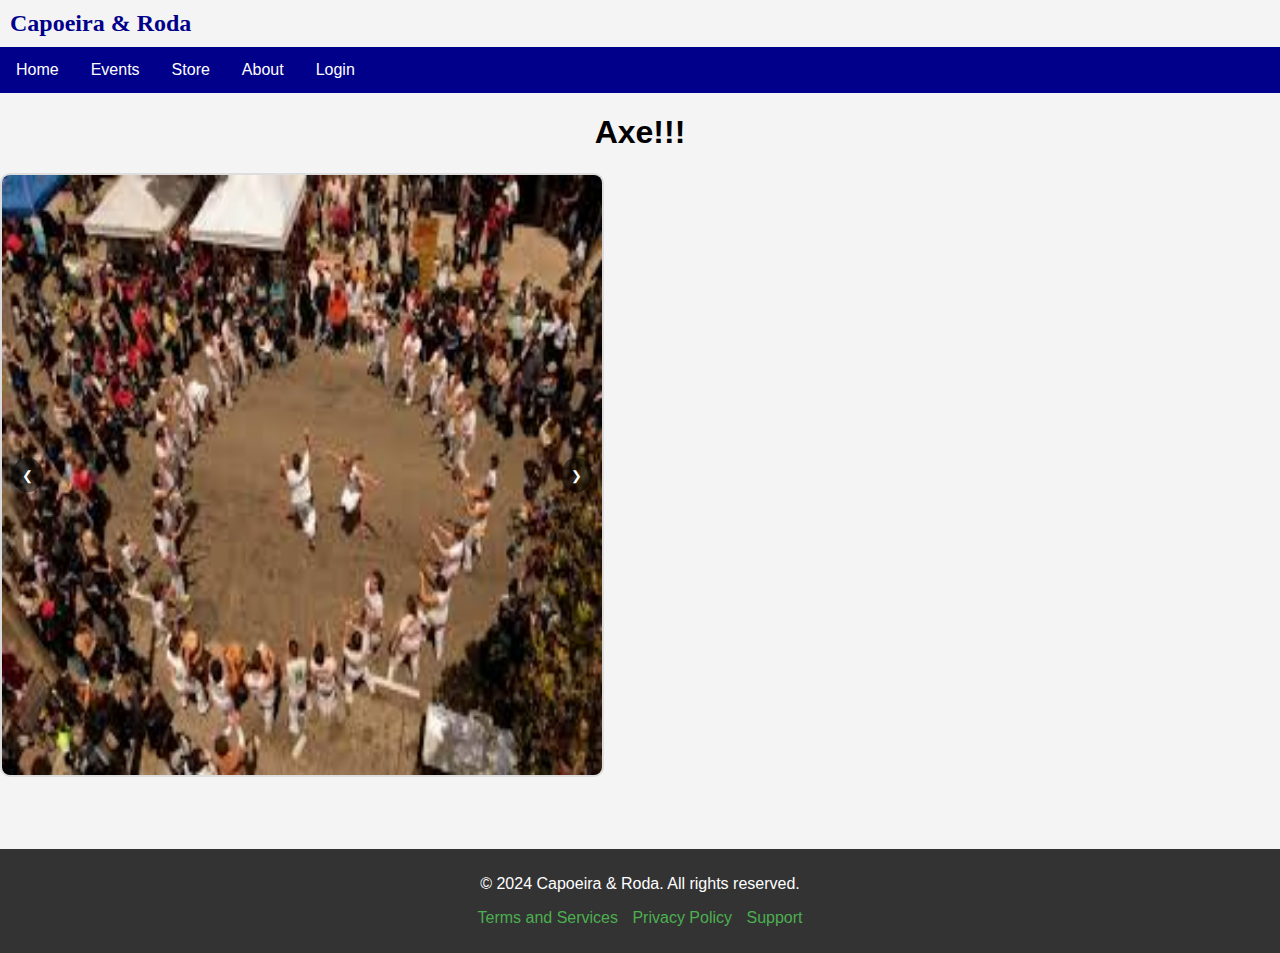
<file: index.html>
<html>
    <head>
        <link rel ="stylesheet" href="Home.css">
    </head>
    <body>
        <header>
        
                <div id="Title">
                    <h2> Capoeira & Roda </h2>
                </div>
                
                <nav>
                        <a href="index.html">Home</a>
                        <a href="Events.html">Events</a>
                        <a href="Store.html">Store</a>
                        <a href="Aboutus.html">About</a>
                        <a href="Login.html">Login</a>
                        
                </nav>

        
        </header>
        <div class="content">
            <h1>Axe!!!</h1> 
                <div class="slider">
                    <div class="slides">
                    <img src="image1.jpg" alt="Slide 1">
                    <img src="image2.jpg" alt="Slide 2">
                    <img src="image3.jpg" alt="Slide 3">
                    </div>
                    <button class="prev">❮</button>
                    <button class="next">❯</button>
                </div>
                
                <script src="home.js"></script>
        </div>

        </body>
        <br><br><br><br>    
        <footer>
            <p>&copy; 2024 Capoeira & Roda. All rights reserved.</p>
            <p>
                <a href="TS.html">Terms and Services</a>
                <a href="Privacy.html">Privacy Policy</a>
                <a href="Support.html">Support</a>

            </p>
            
        </footer>
</html>
</file>
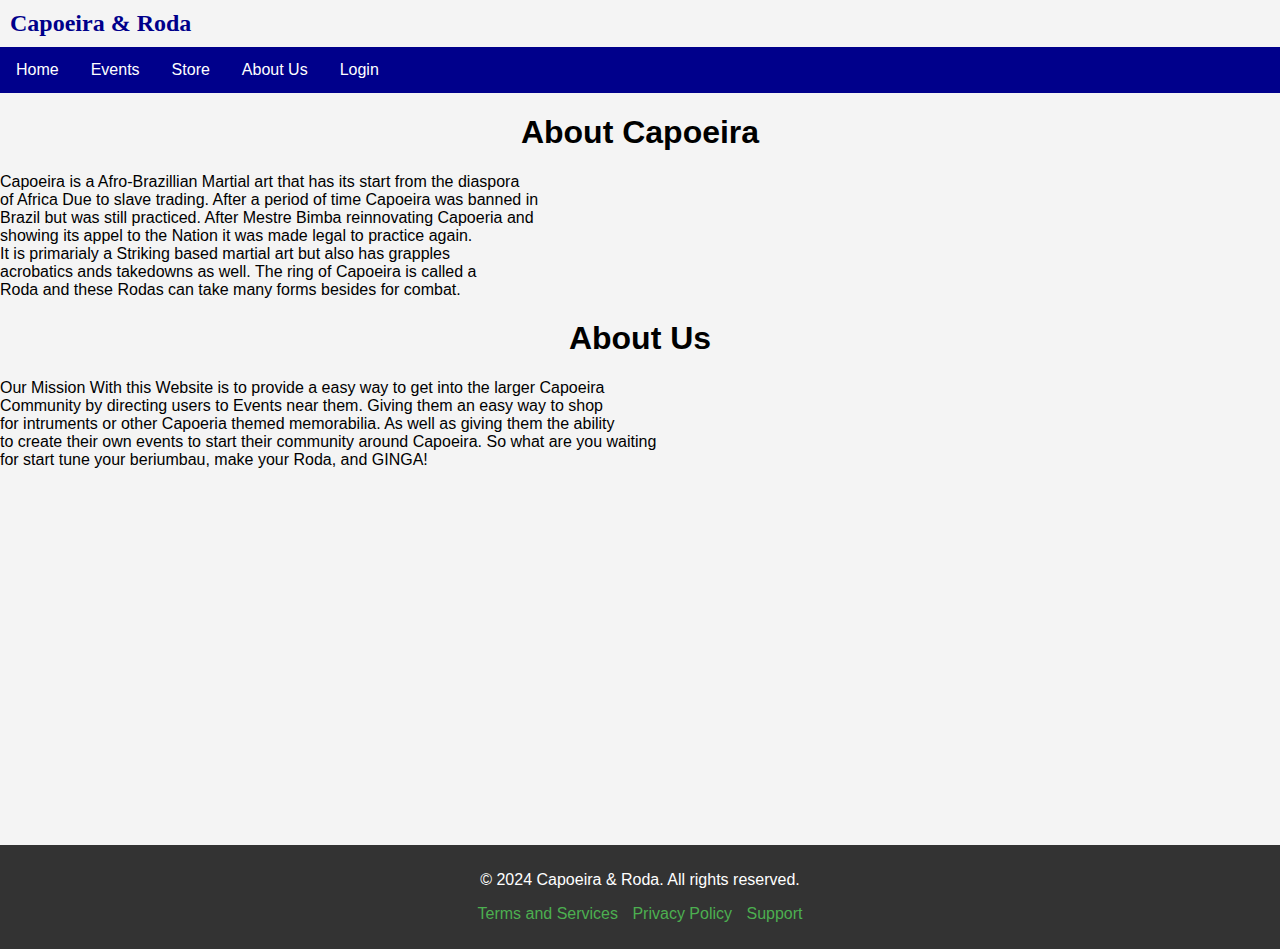
<file: Aboutus.html>
<html>
    <head>
        <link rel ="stylesheet" href="Home.css">
    </head>
    <body>
        <header>
        
                <div id="Title">
                    <h2> Capoeira & Roda </h2>
                </div>
                
                <nav>
                        <a href="index.html">Home</a>
                        <a href="Events.html">Events</a>
                        <a href="Store.html">Store</a>
                        <a href="Aboutus.html">About Us</a>
                        <a href="Login.html">Login</a>
                </nav>
        </header>
         <h1> About Capoeira </h1>
            <p>Capoeira is a Afro-Brazillian Martial art that has its start from the diaspora <br> of Africa Due to slave trading. After a period of time Capoeira was banned in <br> Brazil but was still practiced. After Mestre Bimba reinnovating Capoeria and <br>showing its appel to the Nation it was made legal to practice again. <br>It is primarialy a Striking based martial art but also has grapples <br> acrobatics ands takedowns as well. The ring of Capoeira is called a <br>Roda and these Rodas can take many forms besides for combat.</p>
         
            <h1>About Us </h1>
            <p>Our Mission With this Website is to provide a easy way to get into the larger Capoeira <br> Community by directing users to Events near them. Giving them an easy way to shop <br> for intruments or other Capoeria themed memorabilia. As well as giving them the ability <br>to create their own events to start their community around Capoeira. So what are you waiting <br>for start tune your beriumbau, make your Roda, and GINGA!</p>
        </body>
        <br><br><br><br><br><br><br><br><br><br><br><br><br><br><br><br><br><br><br><br>
        <footer>
            <p>&copy; 2024 Capoeira & Roda. All rights reserved.</p>
            <p>
                <a href="TS.html">Terms and Services</a>
                <a href="Privacy.html">Privacy Policy</a>
                <a href="Support.html">Support</a>

            </p>
            
        </footer>
</html>
</file>
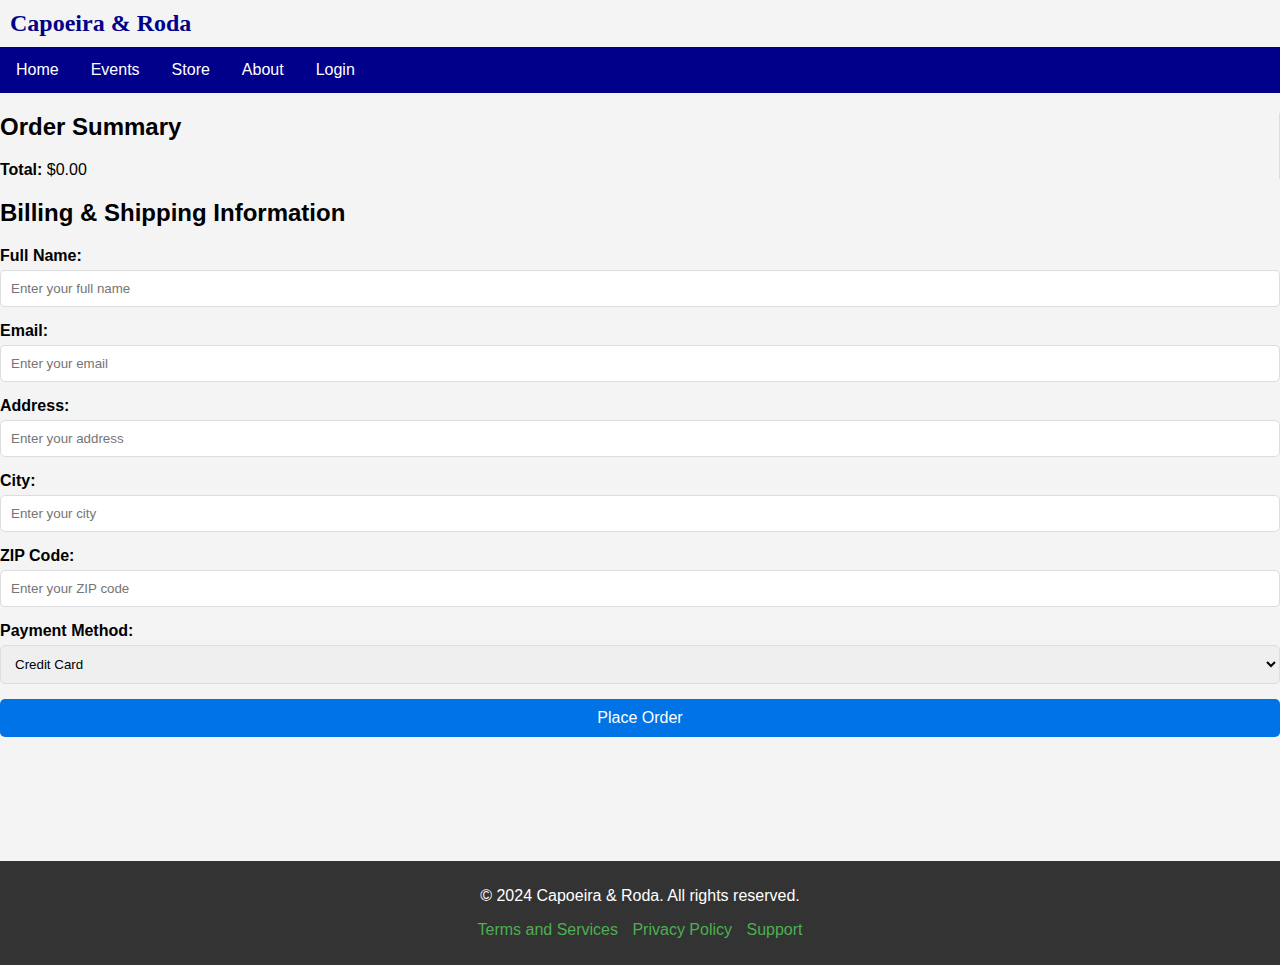
<file: Checkout.html>
<html>
    <head>
        <link rel ="stylesheet" href="Checkout.css">
    </head>
    <body>
        <header>
        
                <div id="Title">
                    <h2> Capoeira & Roda </h2>
                </div>
                
                <nav>
                        <a href="index.html">Home</a>
                        <a href="Events.html">Events</a>
                        <a href="Store.html">Store</a>
                        <a href="Aboutus.html">About</a>
                        <a href="Login.html">Login</a>
                        
                </nav>

        
        </header>
        <div class="content">
            
        </div>
            <section id="order-summary">
                <h2>Order Summary</h2>
                <ul id="cart-items">
                  
                </ul>
                <p><strong>Total:</strong> $<span id="total-price">0.00</span></p>
            </section>
    
          
            <section id="checkout-form">
                <h2>Billing & Shipping Information</h2>
                <form id="checkout">
                    <div class="form-group">
                        <label for="full-name">Full Name:</label>
                        <input type="text" id="full-name" placeholder="Enter your full name" required>
                    </div>
                    <div class="form-group">
                        <label for="email">Email:</label>
                        <input type="email" id="email" placeholder="Enter your email" required>
                    </div>
                    <div class="form-group">
                        <label for="address">Address:</label>
                        <input type="text" id="address" placeholder="Enter your address" required>
                    </div>
                    <div class="form-group">
                        <label for="city">City:</label>
                        <input type="text" id="city" placeholder="Enter your city" required>
                    </div>
                    <div class="form-group">
                        <label for="zip-code">ZIP Code:</label>
                        <input type="text" id="zip-code" placeholder="Enter your ZIP code" required>
                    </div>
                    <div class="form-group">
                        <label for="payment-method">Payment Method:</label>
                        <select id="payment-method" required>
                            <option value="credit-card">Credit Card</option>
                            <option value="paypal">PayPal</option>
                            <option value="bank-transfer">Bank Transfer</option>
                        </select>
                    </div>
                    <button type="submit" id="submit-button">Place Order</button>
                </form>
            </section>
    
        <script src="Checkout.css"></script>
        </body>
        <br><br><br><br><br><br>
        <footer>
            <p>&copy; 2024 Capoeira & Roda. All rights reserved.</p>
            <p>
                <a href="TS.html">Terms and Services</a>
                <a href="Privacy.html">Privacy Policy</a>
                <a href="Support.html">Support</a>

            </p>
            
        </footer>
</html>
</file>
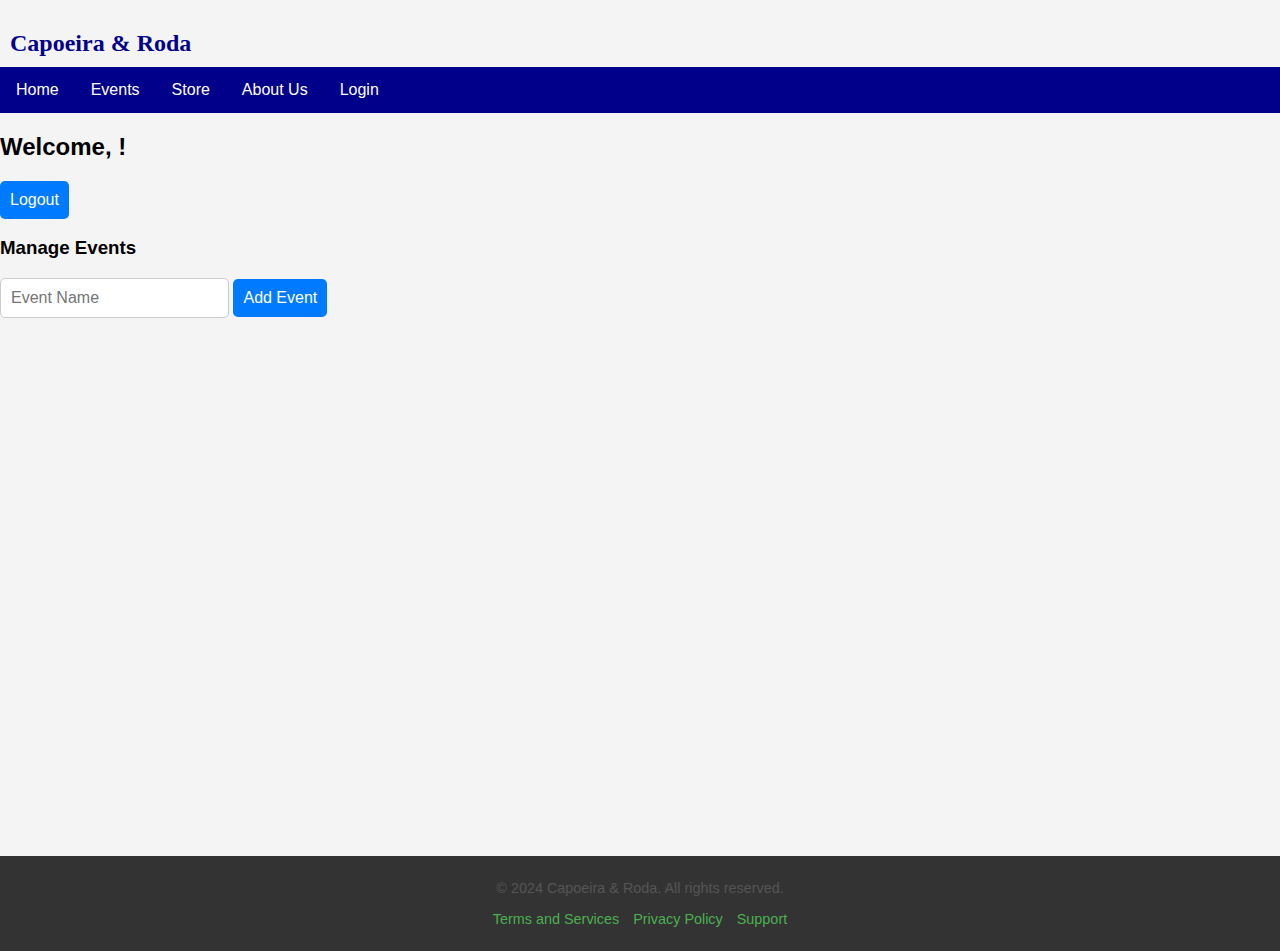
<file: Events.html>
<!DOCTYPE html>
<html lang="en">
<head>
    <meta charset="UTF-8">
    <meta name="viewport" content="width=device-width, initial-scale=1.0">
    <title>Events</title>
    <link rel="stylesheet" href="Events.css">
</head>
<header>
        
    <div id="Title">
        <h2> Capoeira & Roda </h2>
    </div>
    
    <nav>
            <a href="index.html">Home</a>
            <a href="Events.html">Events</a>
            <a href="Store.html">Store</a>
            <a href="Aboutus.html">About Us</a>
            <a href="Login.html">Login</a>
    </nav>
</header>
<body>
    <div id="events-app">
        <h2>Welcome, <span id="username-display"></span>!</h2>
        <button onclick="logout()">Logout</button>

        <h3>Manage Events</h3>
        <div id="event-form">
            <input type="text" id="event-name" placeholder="Event Name" required>
            <button onclick="addEvent()">Add Event</button>
        </div>

        <ul id="event-list"></ul>
    </div>
    <script src="Events.js"></script>
</body>
<br><br><br><br><br><br><br><br><br><br><br><br><br><br><br><br><br><br><br><br><br><br><br><br><br><br><br><br><br>
<footer>
    <p>&copy; 2024 Capoeira & Roda. All rights reserved.</p>
    <p>
        <a href="TS.html">Terms and Services</a>
        <a href="Privacy.html">Privacy Policy</a>
        <a href="Support.html">Support</a>

    </p>
    
</footer>
</html>
</file>
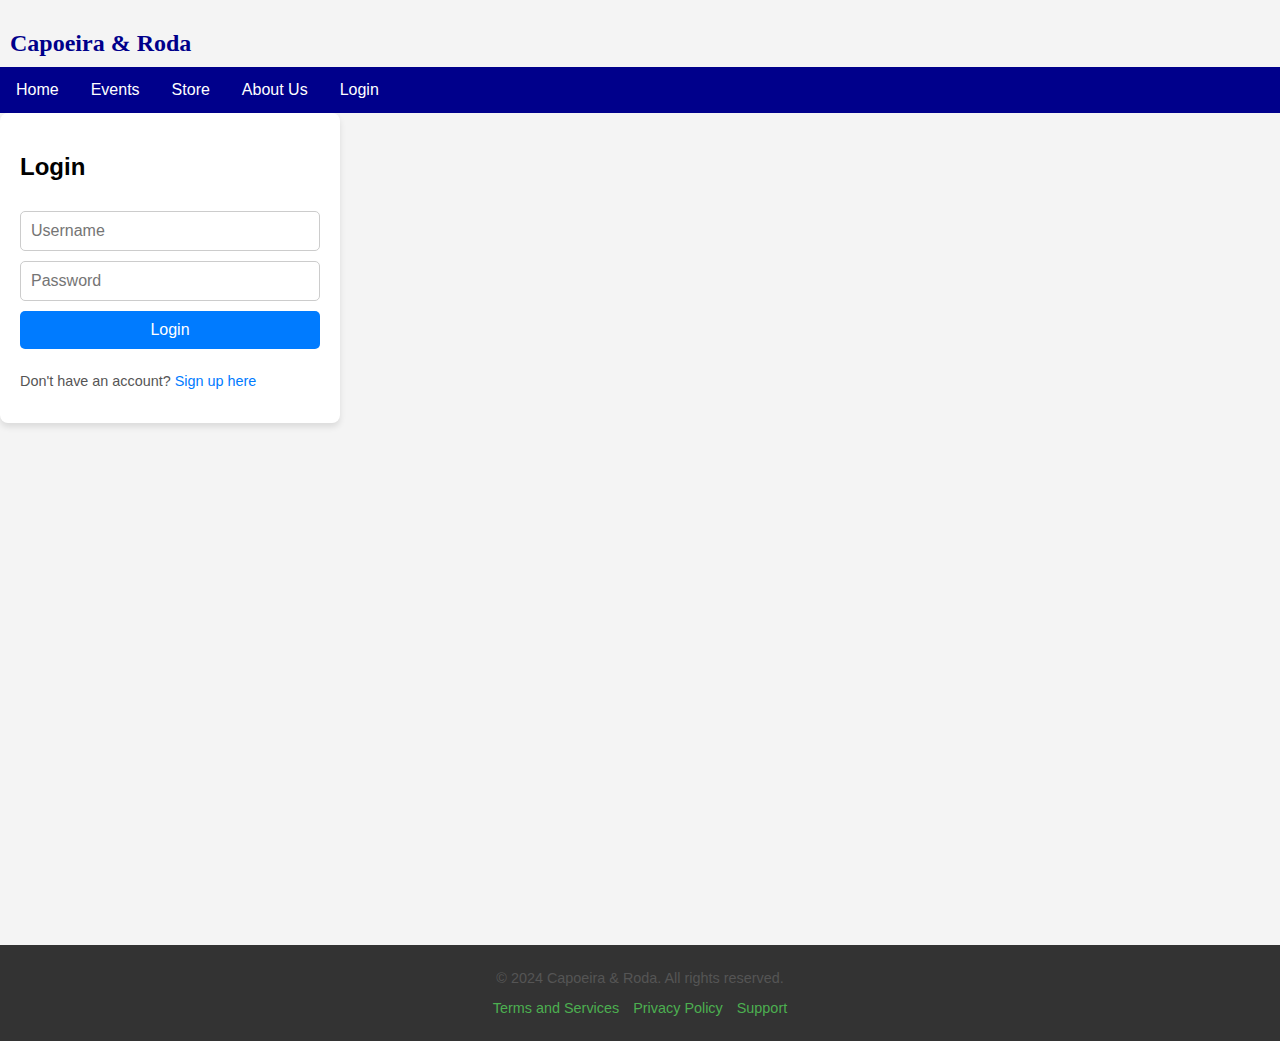
<file: Login.html>
<!DOCTYPE html>
<html lang="en">

<head>
    <meta charset="UTF-8">
    <meta name="viewport" content="width=device-width, initial-scale=1.0">
    <title>Login/Signup</title>
    <link rel="stylesheet" href="Login.css">
</head>
 <header>
        
                <div id="Title">
                    <h2> Capoeira & Roda </h2>
                </div>
                
                <nav>
                        <a href="index.html">Home</a>
                        <a href="Events.html">Events</a>
                        <a href="Store.html">Store</a>
                        <a href="Aboutus.html">About Us</a>
                        <a href="Login.html">Login</a>
                </nav>
 </header>
<body>
    <div id="app">
        <div id="signup-form" class="form-container hidden">
            <h2>Signup</h2>
            <input type="text" id="signup-username" placeholder="Choose a username" required>
            <input type="password" id="signup-password" placeholder="Choose a password" required>
            <button onclick="signup()">Sign Up</button>
            <p>Already have an account? <a href="#" onclick="showLogin()">Log in here</a></p>
        </div>

        <div id="login-form" class="form-container">
            <h2>Login</h2>
            <input type="text" id="login-username" placeholder="Username" required>
            <input type="password" id="login-password" placeholder="Password" required>
            <button onclick="login()">Login</button>
            <p>Don't have an account? <a href="#" onclick="showSignup()">Sign up here</a></p>
        </div>

        

        <div id="welcome" class="hidden">
            <h2>Welcome, <span id="username-display"></span>!</h2>
            <button onclick="logout()">Logout</button>
        </div>
    </div>
    <script src="Login.js"></script>
</body>
<br><br><br><br><br><br><br><br><br><br><br><br><br><br><br><br><br><br><br><br><br><br><br><br><br><br><br><br><br>
<footer>
    <p>&copy; 2024 Capoeira & Roda. All rights reserved.</p>
    <p>
        <a href="TS.html">Terms and Services</a>
        <a href="Privacy.html">Privacy Policy</a>
        <a href="Support.html">Support</a>

    </p>
    
</footer>
</html>
</file>
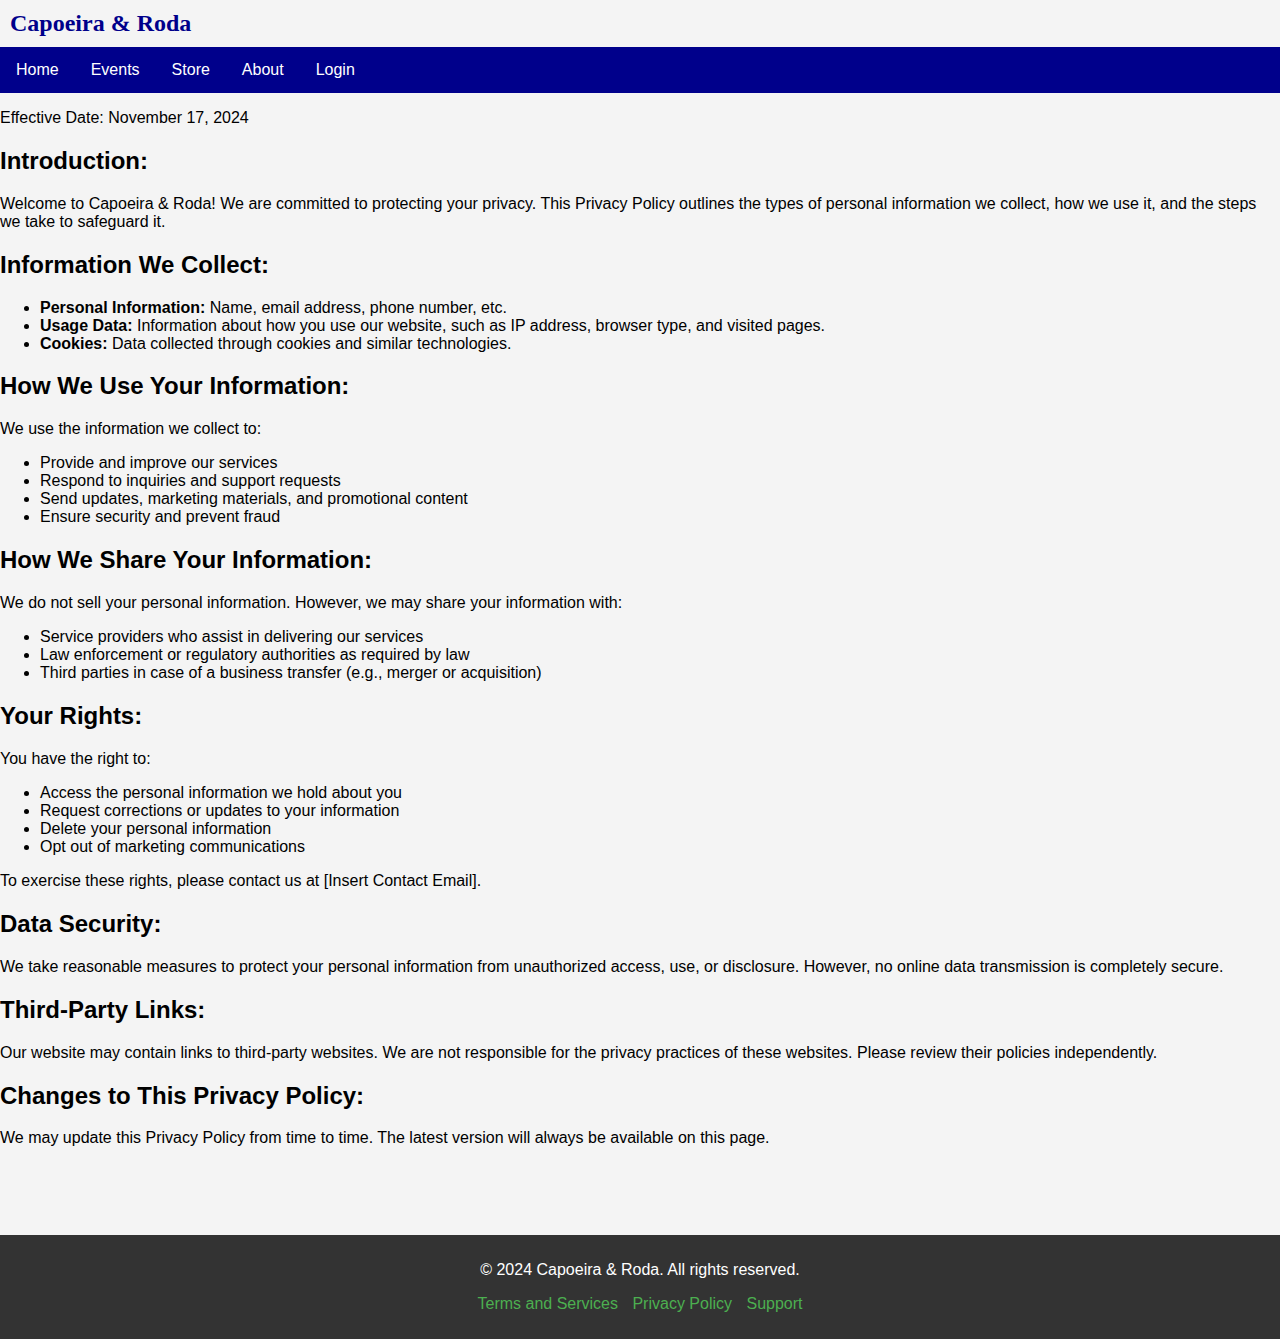
<file: Privacy.html>
<html>
    <head>
        <link rel ="stylesheet" href="Home.css">
    </head>
    <body>
        <header>
        
                <div id="Title">
                    <h2> Capoeira & Roda </h2>
                </div>
                
                <nav>
                        <a href="index.html">Home</a>
                        <a href="Events.html">Events</a>
                        <a href="Store.html">Store</a>
                        <a href="Aboutus.html">About</a>
                        <a href="Login.html">Login</a>
                        
                </nav>

        
        </header>
        <p>Effective Date: November 17, 2024</p>
    

    <section>
        <h2>Introduction:</h2>
        <p>Welcome to Capoeira & Roda! We are committed to protecting your privacy. This Privacy Policy outlines the types of personal information we collect, how we use it, and the steps we take to safeguard it.</p>
    </section>

    <section>
        <h2>Information We Collect:</h2>
        <ul>
            <li><strong>Personal Information:</strong> Name, email address, phone number, etc.</li>
            <li><strong>Usage Data:</strong> Information about how you use our website, such as IP address, browser type, and visited pages.</li>
            <li><strong>Cookies:</strong> Data collected through cookies and similar technologies.</li>
        </ul>
    </section>

    <section>
        <h2>How We Use Your Information:</h2>
        <p>We use the information we collect to:</p>
        <ul>
            <li>Provide and improve our services</li>
            <li>Respond to inquiries and support requests</li>
            <li>Send updates, marketing materials, and promotional content</li>
            <li>Ensure security and prevent fraud</li>
        </ul>
    </section>

    <section>
        <h2>How We Share Your Information:</h2>
        <p>We do not sell your personal information. However, we may share your information with:</p>
        <ul>
            <li>Service providers who assist in delivering our services</li>
            <li>Law enforcement or regulatory authorities as required by law</li>
            <li>Third parties in case of a business transfer (e.g., merger or acquisition)</li>
        </ul>
    </section>

    <section>
        <h2>Your Rights:</h2>
        <p>You have the right to:</p>
        <ul>
            <li>Access the personal information we hold about you</li>
            <li>Request corrections or updates to your information</li>
            <li>Delete your personal information</li>
            <li>Opt out of marketing communications</li>
        </ul>
        <p>To exercise these rights, please contact us at [Insert Contact Email].</p>
    </section>

    <section>
        <h2>Data Security:</h2>
        <p>We take reasonable measures to protect your personal information from unauthorized access, use, or disclosure. However, no online data transmission is completely secure.</p>
    </section>

    <section>
        <h2>Third-Party Links:</h2>
        <p>Our website may contain links to third-party websites. We are not responsible for the privacy practices of these websites. Please review their policies independently.</p>
    </section>

    <section>
        <h2>Changes to This Privacy Policy:</h2>
        <p>We may update this Privacy Policy from time to time. The latest version will always be available on this page.</p>
    </section>
        </body>
        <br><br><br><br>    
        <footer>
            <p>&copy; 2024 Capoeira & Roda. All rights reserved.</p>
            <p>
                <a href="TS.html">Terms and Services</a>
                <a href="Privacy.html">Privacy Policy</a>
                <a href="Support.html">Support</a>

            </p>
            
        </footer>
</html>
</file>
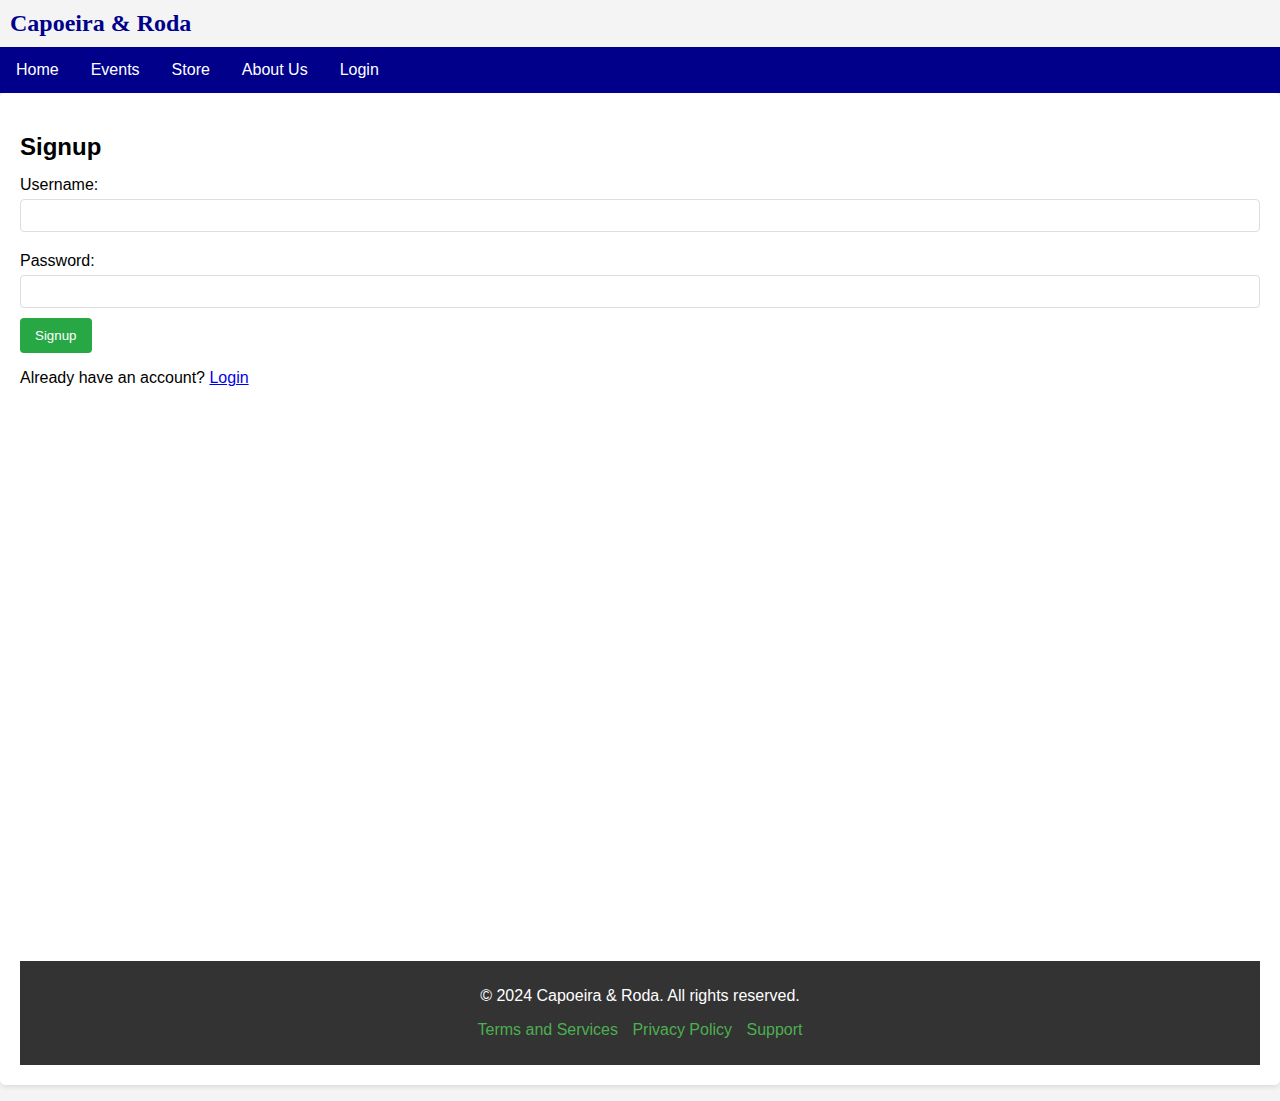
<file: Signup.html>
<html>
    <head>
        <link rel ="stylesheet" href="styles.css">
    </head>
    <body>
        <header>
        
                <div id="Title">
                    <h2> Capoeira & Roda </h2>
                </div>
                
                <nav>
                        <a href="index.html">Home</a>
                        <a href="Events.html">Events</a>
                        <a href="Store.html">Store</a>
                        <a href="Aboutus.html">About Us</a>
                        <a href="Login.html">Login</a>
                </nav>
        </header>
         <form id="signupForm">
        <h2>Signup</h2>
        <label for="username">Username:</label>
        <input type="text" id="username" name="username" required>
        <label for="password">Password:</label>
        <input type="password" id="password" name="password" required>
        <button type="submit">Signup</button>
          <div class="form-footer">
                <p>Already have an account? <a href="Login.html">Login</a></p>
    </form>

    <script>
        document.getElementById('signupForm').addEventListener('submit', async (e) => {
            e.preventDefault();
            const username = document.getElementById('username').value;
            const password = document.getElementById('password').value;

            const response = await fetch('/api/signup', {
                method: 'POST',
                headers: { 'Content-Type': 'application/json' },
                body: JSON.stringify({ username, password }),
            });

            const data = await response.json();
            alert(data.message);
            if (response.ok) window.location.href = 'Login.html';
        });
    </script>
        </body>
        <br><br><br><br><br><br><br><br><br><br><br><br><br><br><br><br><br><br><br><br><br><br><br><br><br><br><br><br><br><br><br>
        <footer>
            <p>&copy; 2024 Capoeira & Roda. All rights reserved.</p>
            <p>
                <a href="TS.html">Terms and Services</a>
                <a href="Privacy.html">Privacy Policy</a>
                <a href="Support.html">Support</a>

            </p>
            
        </footer>
</html>
</file>
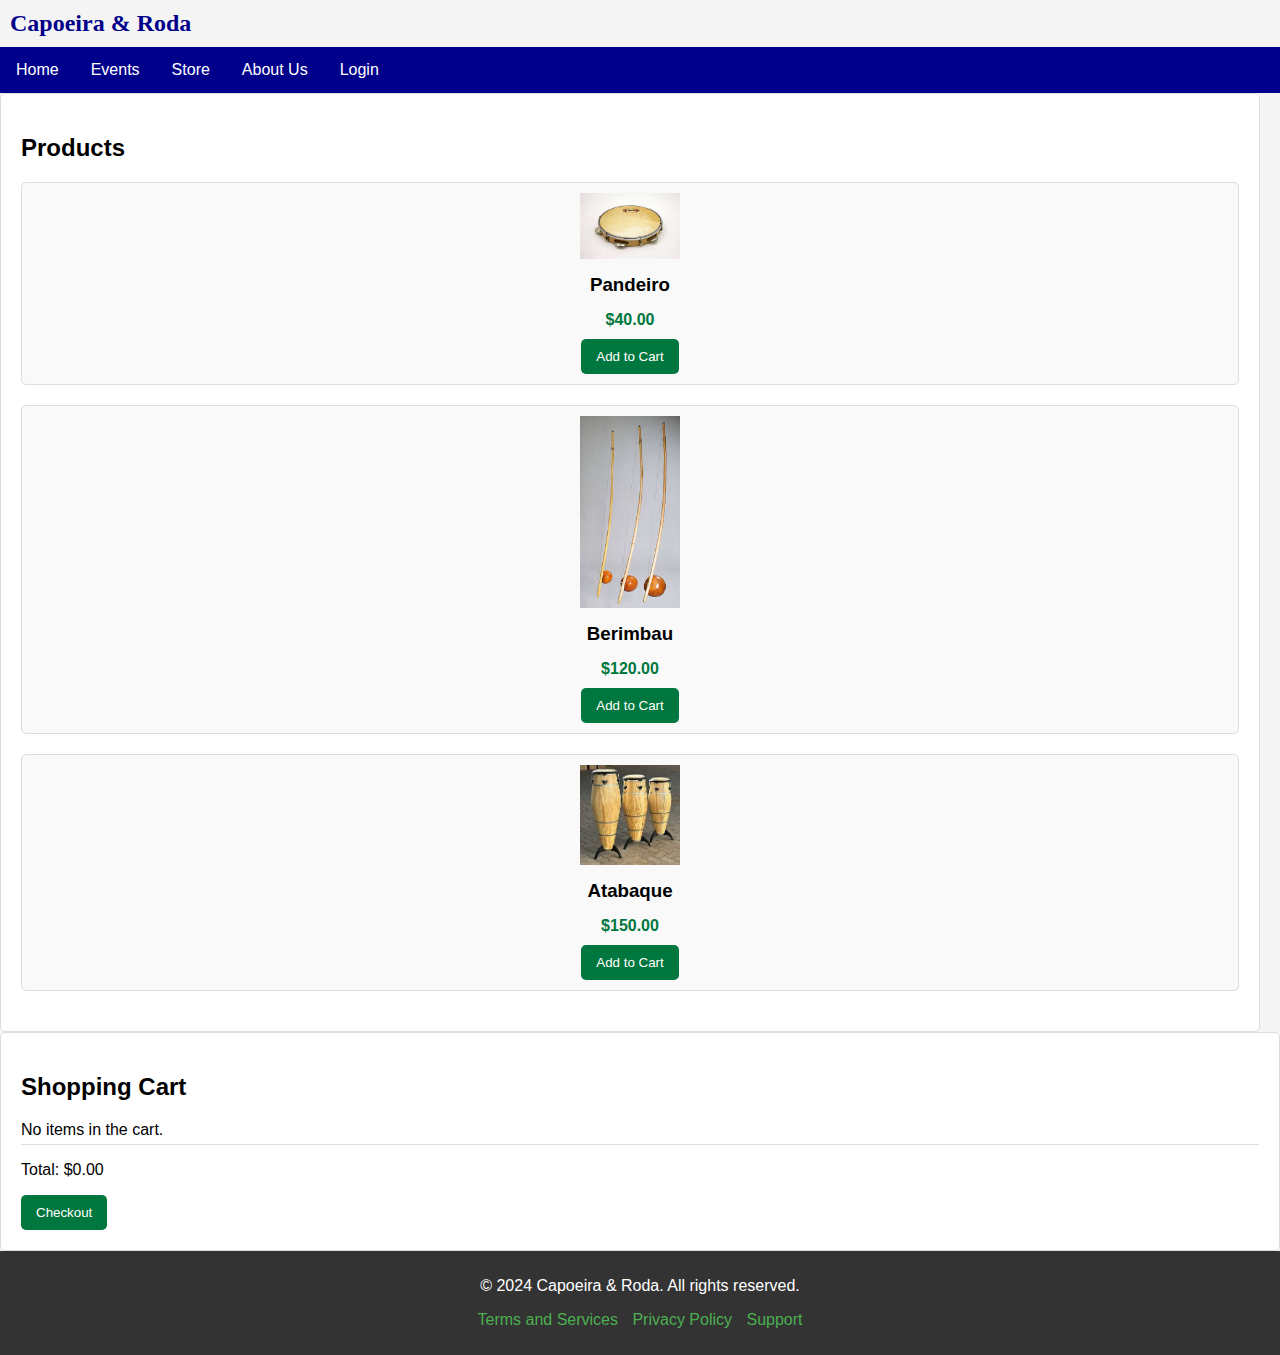
<file: Store.html>
<html>
    <head>
        <link rel ="stylesheet" href="Store.css">
    </head>
    <body>
        <header>
        
                <div id="Title">
                    <h2> Capoeira & Roda </h2>
                </div>
                
                <nav>
                        <a href="index.html">Home</a>
                        <a href="Events.html">Events</a>
                        <a href="Store.html">Store</a>
                        <a href="Aboutus.html">About Us</a>
                        <a href="Login.html">Login</a>
                </nav>
        </header>
        <main>
            <section id="products">
                <h2>Products</h2>
                <div class="product" data-id="1">
                    <img src="Pandiero.jpg" alt="Pandeiro">
                    <h3>Pandeiro</h3>
                    <p class="price">$40.00</p>
                    <button class="add-to-cart">Add to Cart</button>
                </div>
                <div class="product" data-id="2">
                    <img src="Berimbau.jpg" alt="Berimbau">
                    <h3>Berimbau</h3>
                    <p class="price">$120.00</p>
                    <button class="add-to-cart">Add to Cart</button>
                </div>
                <div class="product" data-id="3">
                    <img src="Atabaque.jpg" alt="Atabaque">
                    <h3>Atabaque</h3>
                    <p class="price">$150.00</p>
                    <button class="add-to-cart">Add to Cart</button>
                </div>
            </section>
    
            <section id="cart">
                <h2>Shopping Cart</h2>
                <ul id="cart-items">
                    <li>No items in the cart.</li>
                </ul>
                <p id="total-price">Total: $0.00</p>
                <button id="checkout-button" disabled>Checkout</button>
            </section>
        </main>
    
        <script src="Store.js"></script>
        </body>
        <footer>
            <p>&copy; 2024 Capoeira & Roda. All rights reserved.</p>
            <p>
                <a href="TS.html">Terms and Services</a>
                <a href="Privacy.html">Privacy Policy</a>
                <a href="Support.html">Support</a>

            </p>
            
        </footer>
</html>
</file>
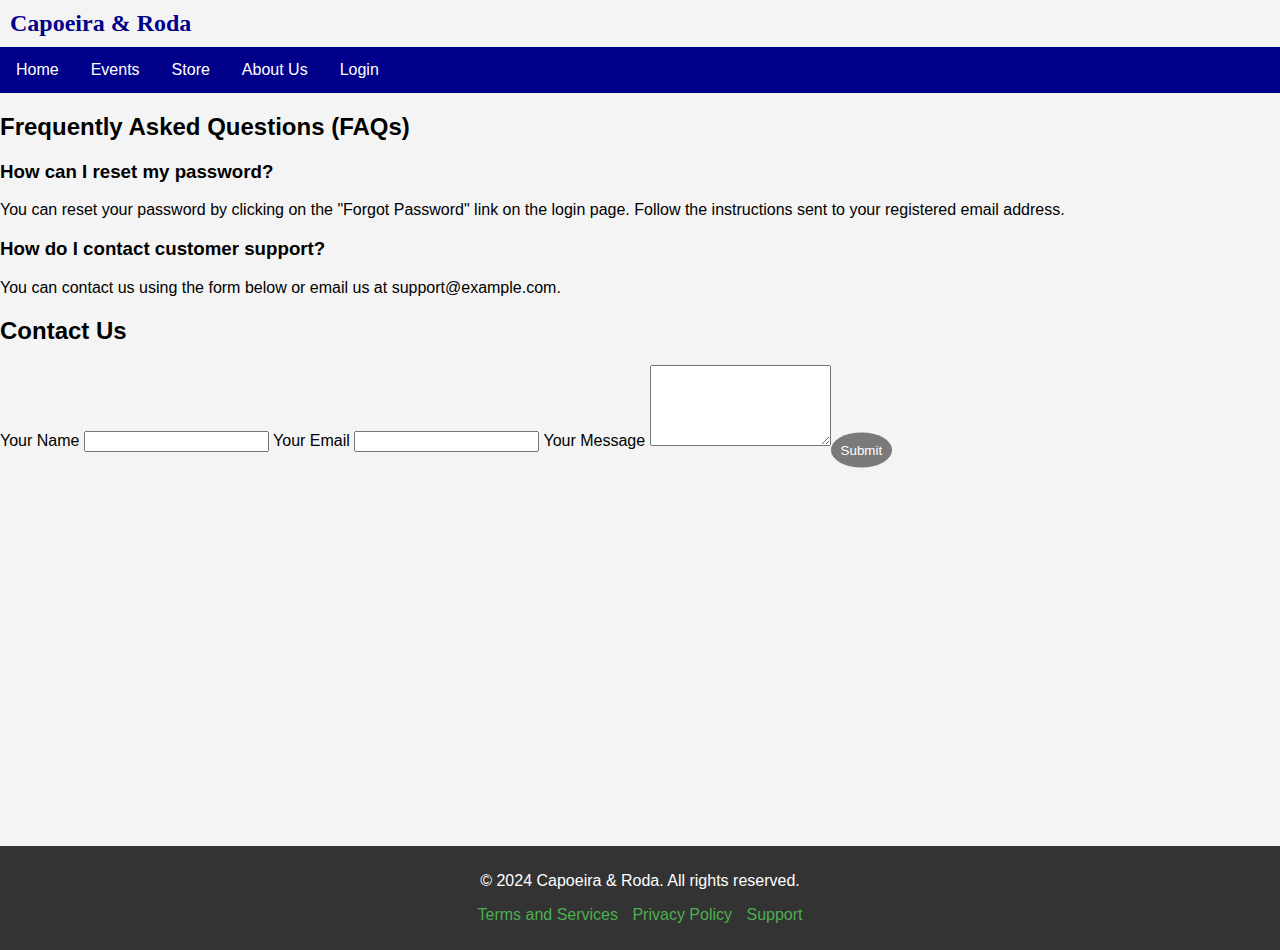
<file: Support.html>
<html>
    <head>
        <link rel ="stylesheet" href="Home.css">
    </head>
    <body>
        <header>
        
                <div id="Title">
                    <h2> Capoeira & Roda </h2>
                </div>
                
                <nav>
                        <a href="index.html">Home</a>
                        <a href="Events.html">Events</a>
                        <a href="Store.html">Store</a>
                        <a href="Aboutus.html">About Us</a>
                        <a href="Login.html">Login</a>
                </nav>
        </header>
        <div class="container">
            <section>
                <h2>Frequently Asked Questions (FAQs)</h2>
                <div class="faq-item">
                    <h3>How can I reset my password?</h3>
                    <p>You can reset your password by clicking on the "Forgot Password" link on the login page. Follow the instructions sent to your registered email address.</p>
                </div>
                <div class="faq-item">
                    <h3>How do I contact customer support?</h3>
                    <p>You can contact us using the form below or email us at support@example.com.</p>
                </div>
            </section>
        
            <section>
                <h2>Contact Us</h2>
                <form action="submit-support-request.php" method="post">
                    <label for="name">Your Name</label>
                    <input type="text" id="name" name="name" required>
                    
                    <label for="email">Your Email</label>
                    <input type="email" id="email" name="email" required>
                    
                    <label for="message">Your Message</label>
                    <textarea id="message" name="message" rows="5" required></textarea>
                    
                    <button type="submit">Submit</button>
                </form>
            </section>
        </body>
        <br><br><br><br><br><br><br><br><br><br><br><br><br><br><br><br><br><br><br><br><br>
        <footer>
            <p>&copy; 2024 Capoeira & Roda. All rights reserved.</p>
            <p>
                <a href="TS.html">Terms and Services</a>
                <a href="Privacy.html">Privacy Policy</a>
                <a href="Support.html">Support</a>

            </p>
            
        </footer>
</html>
</file>
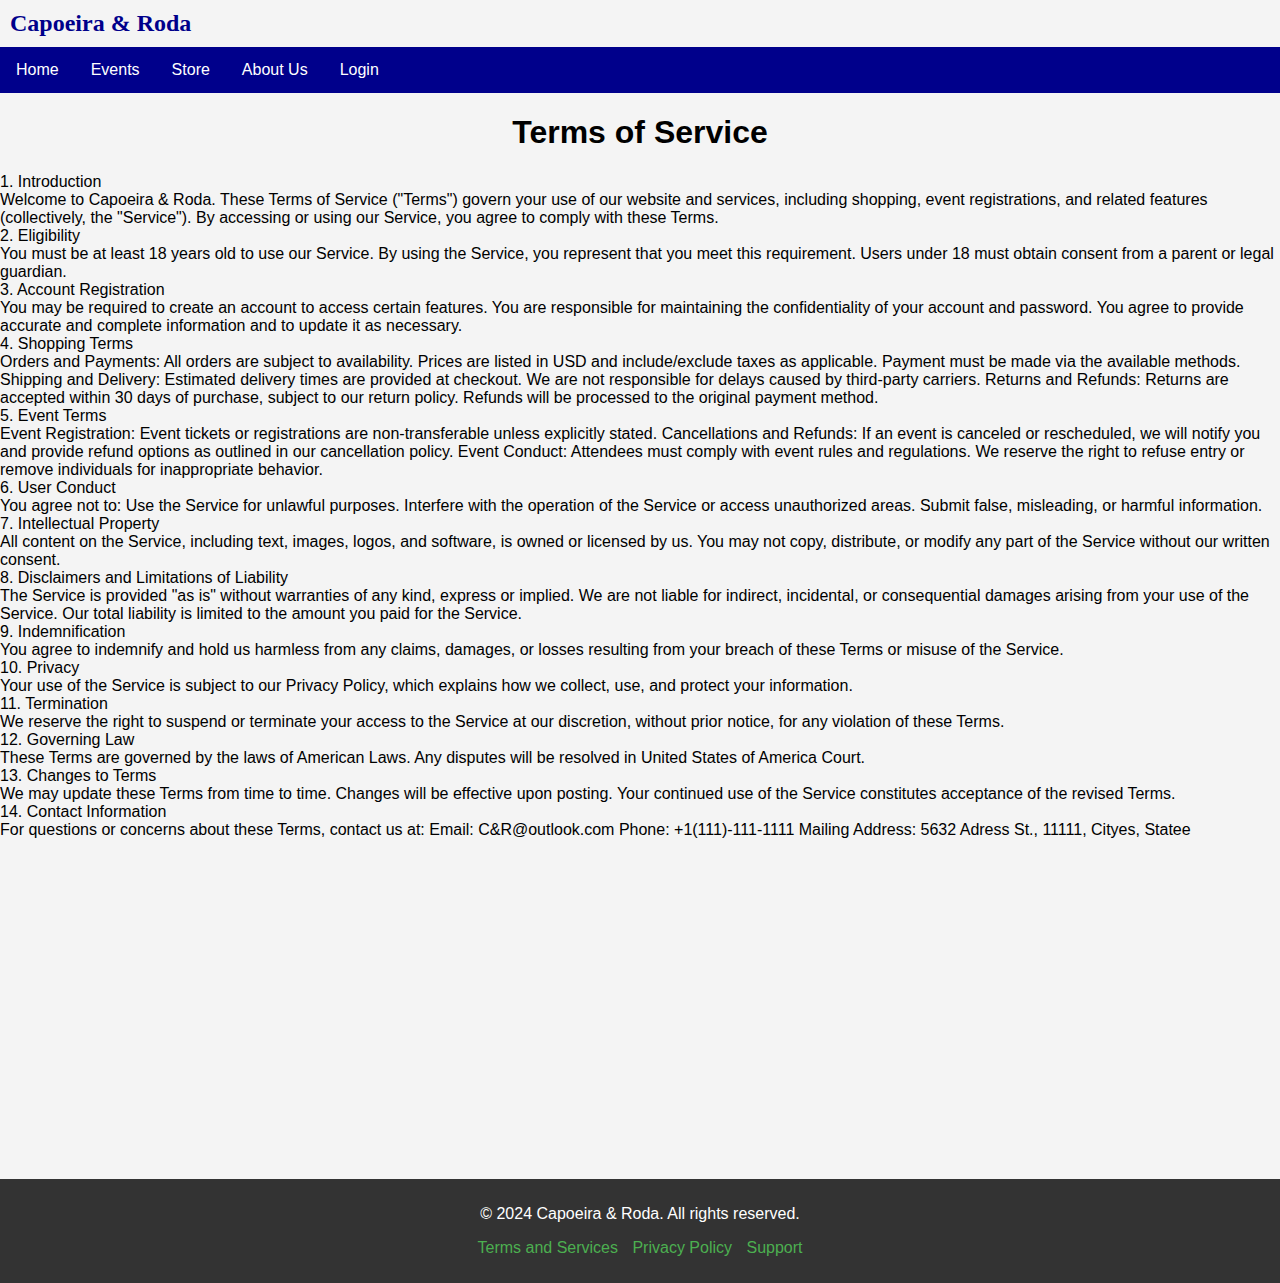
<file: TS.html>
<html>
    <head>
        <link rel ="stylesheet" href="Home.css">
    </head>
    <body>
        <header>
        
                <div id="Title">
                    <h2> Capoeira & Roda </h2>
                </div>
                
                <nav>
                        <a href="index.html">Home</a>
                        <a href="Events.html">Events</a>
                        <a href="Store.html">Store</a>
                        <a href="Aboutus.html">About Us</a>
                        <a href="Login.html">Login</a>
                </nav>
        </header>
            <h1>Terms of Service</h1>
            <p>
                
                1. Introduction<br>
                Welcome to Capoeira & Roda. These Terms of Service ("Terms") govern your use of our website and services, including shopping, event registrations, and related features (collectively, the "Service"). By accessing or using our Service, you agree to comply with these Terms.
                <br>
                2. Eligibility<br>
                You must be at least 18 years old to use our Service. By using the Service, you represent that you meet this requirement. Users under 18 must obtain consent from a parent or legal guardian.
                <br>
                3. Account Registration<br>
                You may be required to create an account to access certain features.
                You are responsible for maintaining the confidentiality of your account and password.
                You agree to provide accurate and complete information and to update it as necessary.
                <br>
                4. Shopping Terms<br>
                Orders and Payments: All orders are subject to availability. Prices are listed in USD and include/exclude taxes as applicable. Payment must be made via the available methods.
                Shipping and Delivery: Estimated delivery times are provided at checkout. We are not responsible for delays caused by third-party carriers.
                Returns and Refunds: Returns are accepted within 30 days of purchase, subject to our return policy. Refunds will be processed to the original payment method.
                <br>
                5. Event Terms<br>
                Event Registration: Event tickets or registrations are non-transferable unless explicitly stated.
                Cancellations and Refunds: If an event is canceled or rescheduled, we will notify you and provide refund options as outlined in our cancellation policy.
                Event Conduct: Attendees must comply with event rules and regulations. We reserve the right to refuse entry or remove individuals for inappropriate behavior.
                <br>
                6. User Conduct<br>
                You agree not to:
                
                Use the Service for unlawful purposes.
                Interfere with the operation of the Service or access unauthorized areas.
                Submit false, misleading, or harmful information.
                <br>
                7. Intellectual Property<br>
                All content on the Service, including text, images, logos, and software, is owned or licensed by us. You may not copy, distribute, or modify any part of the Service without our written consent.
                <br> 
                8. Disclaimers and Limitations of Liability<br>
                The Service is provided "as is" without warranties of any kind, express or implied.
                We are not liable for indirect, incidental, or consequential damages arising from your use of the Service.
                Our total liability is limited to the amount you paid for the Service.
                <br>
                9. Indemnification<br>
                You agree to indemnify and hold us harmless from any claims, damages, or losses resulting from your breach of these Terms or misuse of the Service.
                <br>
                10. Privacy<br>
                Your use of the Service is subject to our Privacy Policy, which explains how we collect, use, and protect your information.
                <br>
                11. Termination<br>
                We reserve the right to suspend or terminate your access to the Service at our discretion, without prior notice, for any violation of these Terms.
                <br>
                12. Governing Law<br>
                These Terms are governed by the laws of American Laws. Any disputes will be resolved in United States of America Court.
                <br>
                13. Changes to Terms<br>
                We may update these Terms from time to time. Changes will be effective upon posting. Your continued use of the Service constitutes acceptance of the revised Terms.
                <br>
                14. Contact Information<br>
                For questions or concerns about these Terms, contact us at:
                Email: C&R@outlook.com
                Phone: +1(111)-111-1111
                Mailing Address: 5632 Adress St., 11111, Cityes, Statee
                <br><br><br><br><br><br><br><br><br><br><br><br><br><br><br><br><br><br><br>
                   
            </p>

        </body>
        <footer>
            <p>&copy; 2024 Capoeira & Roda. All rights reserved.</p>
            <p>
                <a href="TS.html">Terms and Services</a>
                <a href="Privacy.html">Privacy Policy</a>
                <a href="Support.html">Support</a>

            </p>
            
        </footer>
</html>
</file>
<file: Home.css>
#Title{
    color: darkblue;
    position: relative;
    left: 10px;
    top: 10px;
    font-family: Georgia, 'Times New Roman', Times, serif;
}

body {
    font-family: Arial, sans-serif;
    display: right;
    justify-content: center;
    align-items: center;
    margin: 0;
    background: #f4f4f4;
  }

nav{
    overflow: hidden;
    background-color: darkblue;
    box-sizing: border-box;
}
nav a{
    float: left;
    display: block;
    color: white;
    text-align: left;
    padding: 14px 16px;
    text-decoration: none;
    box-sizing: border-box;
}

nav a:hover {
    background-color: gray;
    color:black;
    box-sizing: border-box;
}
   
#header{
    text-align: center;
    font-size: 20px;
    position: relative;
}

#info{
    text-align: center;
    font-size: 20px;
    position: relative;
    top:485px;
}

#Login{
    text-align: right;
    font-size: 20px;
    position: relative;
}

h1{
    text-align: center;
    position: relative;
}
.slider {
    position: relative;
    width: 80%;
    max-width: 600px;
    overflow: hidden;
    border: 2px solid #ddd;
    border-radius: 10px;
  }
  
  .slides {
    display: flex;
    transition: transform 0.5s ease-in-out;
  }
  
  .slides img {
    width: 100%;
    flex-shrink: 0;
  }
  
  button {
    position: absolute;
    top: 50%;
    transform: translateY(-50%);
    background: rgba(0, 0, 0, 0.5);
    color: white;
    border: none;
    padding: 10px;
    cursor: pointer;
    border-radius: 50%;
  }
  
  button:hover {
    background: rgba(0, 0, 0, 0.8);
  }
  
  .prev {
    left: 10px;
  }
  
  .next {
    right: 10px;
  }

  footer {
    background: #333;
    color: #fff;
    text-align: center;
    padding: 10px 0;
  }

  footer a {
    color: #4caf50;
    text-decoration: none;
    margin: 0 5px;
  }

  footer a:hover {
    text-decoration: underline;
  }
  .content {
    flex: 1; 
  }
</file>
<file: Checkout.css>
#Title{
    color: darkblue;
    position: relative;
    left: 10px;
    top: 10px;
    font-family: Georgia, 'Times New Roman', Times, serif;
}

body {
    font-family: Arial, sans-serif;
    display: right;
    justify-content: center;
    align-items: center;
    margin: 0;
    background: #f4f4f4;
  }

nav{
    overflow: hidden;
    background-color: darkblue;
    box-sizing: border-box;
}
nav a{
    float: left;
    display: block;
    color: white;
    text-align: left;
    padding: 14px 16px;
    text-decoration: none;
    box-sizing: border-box;
}

nav a:hover {
    background-color: gray;
    color:black;
    box-sizing: border-box;
}
   
#header{
    text-align: center;
    font-size: 20px;
    position: relative;
}

#info{
    text-align: center;
    font-size: 20px;
    position: relative;
    top:485px;
}

#Login{
    text-align: right;
    font-size: 20px;
    position: relative;
}

h1{
    text-align: center;
    position: relative;
}

section {
    flex: 1;
}

#order-summary {
    border-right: 1px solid #ddd;
    padding-right: 20px;
}

#order-summary ul {
    list-style: none;
    padding: 0;
    margin: 0;
}

#order-summary ul li {
    margin: 10px 0;
}

.form-group {
    margin-bottom: 15px;
}

label {
    display: block;
    margin-bottom: 5px;
    font-weight: bold;
}

input, select, button {
    width: 100%;
    padding: 10px;
    border: 1px solid #ddd;
    border-radius: 5px;
    box-sizing: border-box;
}

button {
    background-color: #0073e6;
    color: white;
    border: none;
    cursor: pointer;
    font-size: 16px;
}

button:hover {
    background-color: #005bb5;
}

  footer {
    background: #333;
    color: #fff;
    text-align: center;
    padding: 10px 0;
  }

  footer a {
    color: #4caf50;
    text-decoration: none;
    margin: 0 5px;
  }

  footer a:hover {
    text-decoration: underline;
  }
  .content {
    flex: 1; 
  }
</file>
<file: Events.css>
#Title{
    color: darkblue;
    position: relative;
    left: 10px;
    top: 10px;
    font-family: Georgia, 'Times New Roman', Times, serif;
}

body {
    font-family: Arial, sans-serif;
    display: right;
    justify-content: center;
    align-items: center;
    margin: 0;
    background: #f4f4f4;
  }

nav{
    overflow: hidden;
    background-color: darkblue;
    box-sizing: border-box;
}
nav a{
    float: left;
    display: block;
    color: white;
    text-align: left;
    padding: 14px 16px;
    text-decoration: none;
    box-sizing: border-box;
}

nav a:hover {
    background-color: gray;
    color:black;
    box-sizing: border-box;
}
   
#header{
    text-align: center;
    font-size: 20px;
    position: relative;
}

#info{
    text-align: center;
    font-size: 20px;
    position: relative;
    top:485px;
}

#Login{
    text-align: right;
    font-size: 20px;
    position: relative;
}

#app {
    width: 300px;
    padding: 20px;
    border-radius: 8px;
    background-color: white;
    box-shadow: 0 4px 6px rgba(0, 0, 0, 0.1);
}

.form-container {
    display: flex;
    flex-direction: column;
    gap: 10px;
}

.hidden {
    display: none;
}

button {
    padding: 10px;
    border: none;
    border-radius: 5px;
    background-color: #007bff;
    color: white;
    cursor: pointer;
    font-size: 1rem;
}

button:hover {
    background-color: #0056b3;
}

input {
    padding: 10px;
    border: 1px solid #ccc;
    border-radius: 5px;
    font-size: 1rem;
}

p {
    font-size: 0.9rem;
    color: #555;
}

a {
    color: #007bff;
    text-decoration: none;
}

a:hover {
    text-decoration: underline;
}

footer {
    background: #333;
    color: #fff;
    text-align: center;
    padding: 10px 0;
  }

footer a {
    color: #4caf50;
    text-decoration: none;
    margin: 0 5px;
  }

footer a:hover {
    text-decoration: underline;
  }
.content {
    flex: 1; 
  }
</file>
<file: Login.css>
#Title{
    color: darkblue;
    position: relative;
    left: 10px;
    top: 10px;
    font-family: Georgia, 'Times New Roman', Times, serif;
}

body {
    font-family: Arial, sans-serif;
    display: right;
    justify-content: center;
    align-items: center;
    margin: 0;
    background: #f4f4f4;
  }

nav{
    overflow: hidden;
    background-color: darkblue;
    box-sizing: border-box;
}
nav a{
    float: left;
    display: block;
    color: white;
    text-align: left;
    padding: 14px 16px;
    text-decoration: none;
    box-sizing: border-box;
}

nav a:hover {
    background-color: gray;
    color:black;
    box-sizing: border-box;
}
   
#header{
    text-align: center;
    font-size: 20px;
    position: relative;
}

#info{
    text-align: center;
    font-size: 20px;
    position: relative;
    top:485px;
}

#Login{
    text-align: right;
    font-size: 20px;
    position: relative;
}
#app {
    width: 300px;
    padding: 20px;
    border-radius: 8px;
    background-color: white;
    box-shadow: 0 4px 6px rgba(0, 0, 0, 0.1);
}

.form-container {
    display: flex;
    flex-direction: column;
    gap: 10px;
}

.hidden {
    display: none;
}

button {
    padding: 10px;
    border: none;
    border-radius: 5px;
    background-color: #007bff;
    color: white;
    cursor: pointer;
    font-size: 1rem;
}

button:hover {
    background-color: #0056b3;
}

input {
    padding: 10px;
    border: 1px solid #ccc;
    border-radius: 5px;
    font-size: 1rem;
}

p {
    font-size: 0.9rem;
    color: #555;
}

a {
    color: #007bff;
    text-decoration: none;
}

a:hover {
    text-decoration: underline;
}

footer {
    background: #333;
    color: #fff;
    text-align: center;
    padding: 10px 0;
  }

  footer a {
    color: #4caf50;
    text-decoration: none;
    margin: 0 5px;
  }

  footer a:hover {
    text-decoration: underline;
  }
  .content {
    flex: 1; 
  }
</file>
<file: styles.css>
#Title{
    color: darkblue;
    position: relative;
    left: 10px;
    top: 10px;
    font-family: Georgia, 'Times New Roman', Times, serif;
}

body {
    font-family: Arial, sans-serif;
    display: right;
    justify-content: center;
    align-items: center;
    margin: 0;
    background: #f4f4f4;
  }

nav{
    overflow: hidden;
    background-color: darkblue;
    box-sizing: border-box;
}
nav a{
    float: left;
    display: block;
    color: white;
    text-align: left;
    padding: 14px 16px;
    text-decoration: none;
    box-sizing: border-box;
}

nav a:hover {
    background-color: gray;
    color:black;
    box-sizing: border-box;
}
   
#header{
    text-align: center;
    font-size: 20px;
    position: relative;
}

#info{
    text-align: center;
    font-size: 20px;
    position: relative;
    top:485px;
}

form {
    background: #fff;
    padding: 20px;
    border-radius: 5px;
    box-shadow: 0 2px 5px rgba(0, 0, 0, 0.1);
}

form h2 {
    margin-bottom: 15px;
}

label {
    display: block;
    margin: 10px 0 5px;
}

input {
    width: 100%;
    padding: 8px;
    margin-bottom: 10px;
    border: 1px solid #ddd;
    border-radius: 4px;
}

button {
    padding: 10px 15px;
    background: #28a745;
    color: #fff;
    border: none;
    border-radius: 4px;
    cursor: pointer;
}

button:hover {
    background: #218838;
}

footer {
    background: #333;
    color: #fff;
    text-align: center;
    padding: 10px 0;
  }

  footer a {
    color: #4caf50;
    text-decoration: none;
    margin: 0 5px;
  }

  footer a:hover {
    text-decoration: underline;
  }
  .content {
    flex: 1; 
  }
</file>
<file: Store.css>
#Title{
    color: darkblue;
    position: relative;
    left: 10px;
    top: 10px;
    font-family: Georgia, 'Times New Roman', Times, serif;
}

body {
    font-family: Arial, sans-serif;
    display: right;
    justify-content: center;
    align-items: center;
    margin: 0;
    background: #f4f4f4;
  }

nav{
    overflow: hidden;
    background-color: darkblue;
    box-sizing: border-box;
}
nav a{
    float: left;
    display: block;
    color: white;
    text-align: left;
    padding: 14px 16px;
    text-decoration: none;
    box-sizing: border-box;
}

nav a:hover {
    background-color: gray;
    color:black;
    box-sizing: border-box;
}
   
#header{
    text-align: center;
    font-size: 20px;
    position: relative;
}

#info{
    text-align: center;
    font-size: 20px;
    position: relative;
    top:485px;
}

#Login{
    text-align: right;
    font-size: 20px;
    position: relative;
}

h1{
    text-align: center;
    position: relative;
}

#products, #cart {
    flex: 1;
    background: white;
    padding: 20px;
    border: 1px solid #ddd;
    border-radius: 5px;
}

#products {
    margin-right: 20px;
}

.product {
    display: flex;
    flex-direction: column;
    align-items: center;
    border: 1px solid #ddd;
    padding: 10px;
    margin-bottom: 20px;
    border-radius: 5px;
    background: #f9f9f9;
}

.product img {
    max-width: 100px;
    margin-bottom: 10px;
}

.product h3 {
    margin: 5px 0;
}

.product .price {
    margin: 10px 0;
    color: #00773e;
    font-weight: bold;
}

button {
    padding: 10px 15px;
    border: none;
    background: #00773e;
    color: white;
    border-radius: 5px;
    cursor: pointer;
}

button:hover {
    background: #005c2e;
}

#cart-items {
    list-style: none;
    padding: 0;
}

#cart-items li {
    margin: 10px 0;
    border-bottom: 1px solid #ddd;
    padding-bottom: 5px;
}

  footer {
    background: #333;
    color: #fff;
    text-align: center;
    padding: 10px 0;
  }

  footer a {
    color: #4caf50;
    text-decoration: none;
    margin: 0 5px;
  }

  footer a:hover {
    text-decoration: underline;
  }
  .content {
    flex: 1; 
  }
</file>
